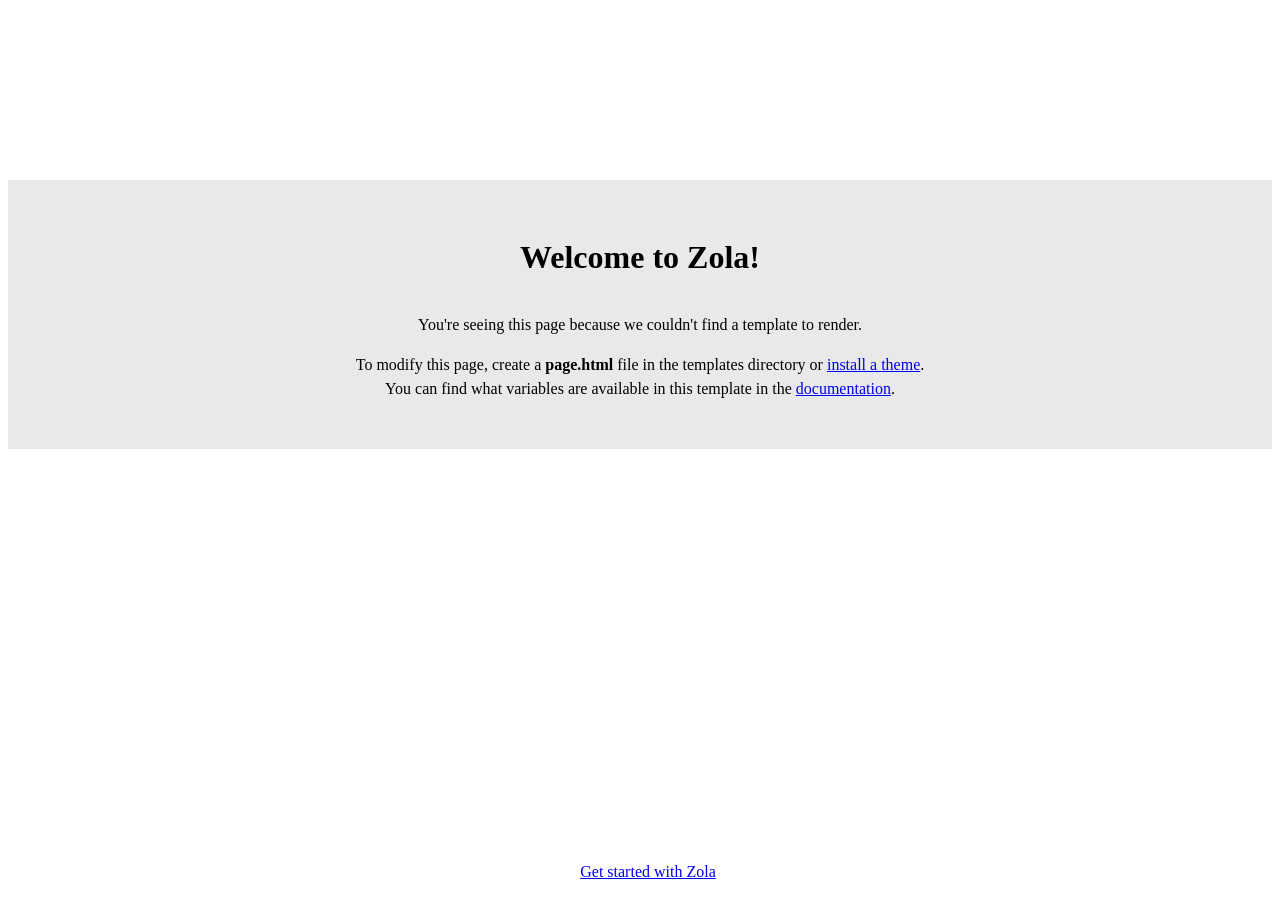
<file: news/ieee-spectrum-feature/index.html>
<html>
    <head>
        <title>Zola</title>
    </head>
    <body>
        <div class="container">
            <h1>Welcome to Zola!</h1>
            <p>
                You're seeing this page because we couldn't find a template to render.
            </p>
            <p>
                To modify this page, create a <b>page.html</b> file in the templates directory or
                <a href="https://www.getzola.org/documentation/themes/installing-and-using-themes/" target="_blank">install a theme</a>.
                <br>
                You can find what variables are available in this template in the <a href="https://www.getzola.org/documentation/templates/pages-sections/#page-variables" target="_blank">documentation</a>.
            </p>
        </div>
        <footer>
            <a href="https://www.getzola.org/documentation/getting-started/cli-usage/" target="_blank">Get started with Zola</a>
        </footer>
        <style>
            html {
                line-height: 1.5;
            }
            h1 {
                margin-bottom: 2rem;
            }
            .container {
                font-family: "sans-serif";
                text-align: center;
                margin-top: 20vh;
                padding: 2rem;
                background: #e9e9e9;
            }
            footer {
                position: fixed;
                width: 100%;
                bottom: 1rem;
                text-align: center;
            }
        </style>
    </body>
</html>
</file>
